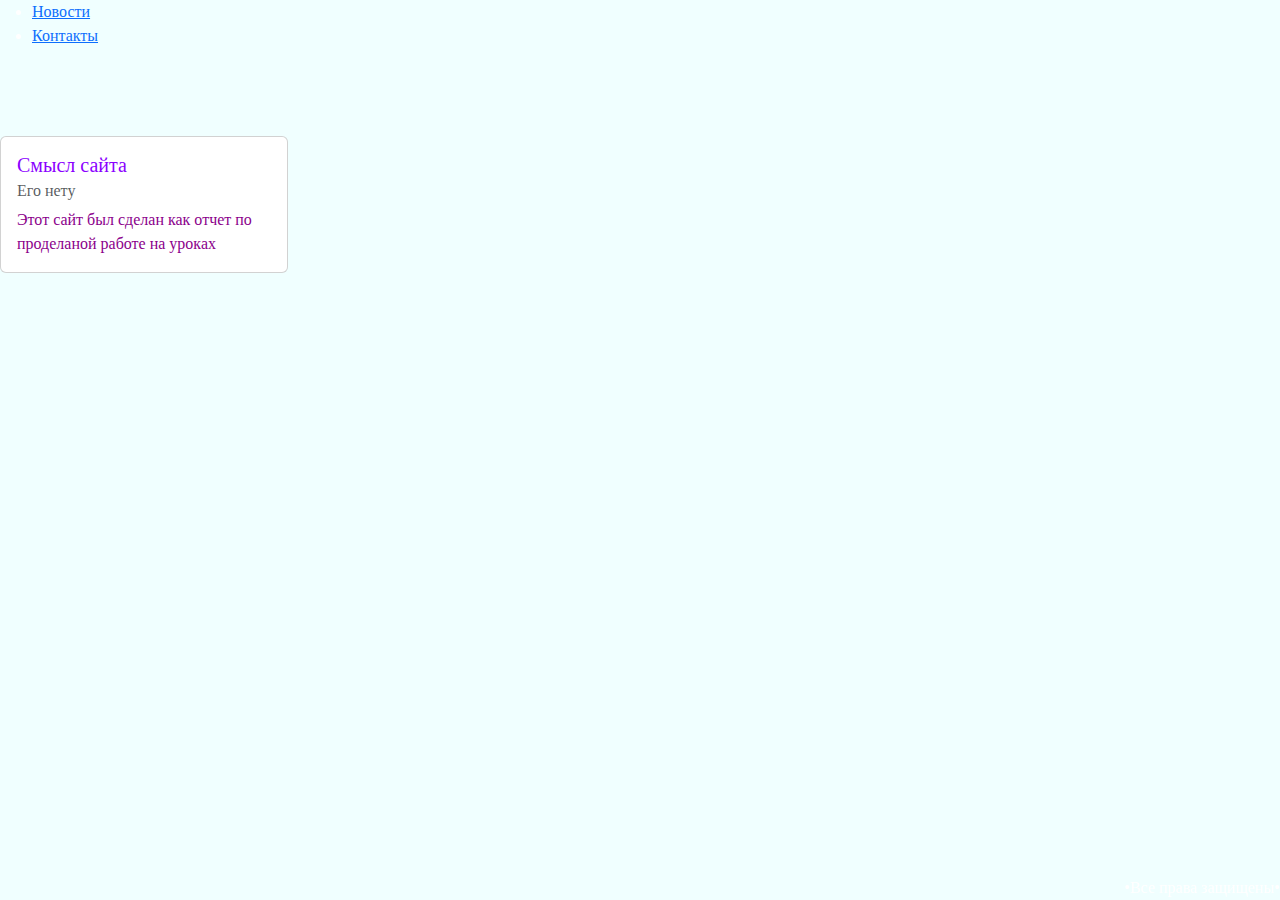
<file: index.html>
<!DOCTYPE html>
<html lang="ru">
<head>
    <meta charset="UTF-8">
    <title>Индекс</title>
    
  <link href="https://cdn.jsdelivr.net/npm/bootstrap@5.3.0-alpha1/dist/css/bootstrap.min.css" rel="stylesheet" integrity="sha394-GLhlTQ8iRABdZLl6O3oVMWSktQOp6b7In1Zl3/Jr59b6EGGoI1aFkw7cmDA6j6gD" crossorigin="anonymous">  
<style>
body {
background-color:#F0FFFF;   
color: white;
font-family: Comic Sans MS, Comic Sans, cursive;
font-weight: 100;
}

.urok{
  color:lightblue;
  }
  .urok1{
  color:darkgoldenrod;
  
}
.title-uroka {
color: lightgreen;

  
}
.title-uroka1 {
color:#8b00ff;
}   
.card-title{
color:#8b00ff;
}     
 

.title-uroka2 {
color:#ff3867;


} 
.card-text{
  color: darkmagenta
}  
.text {
    width: 550px;
  height: 100px;
  margin:0% 50%;
  color: #00BFFF;
  
}

.podval{
color: gray;
  
}
img {
width:200px;

}
  
</style>
</head>
  
<body>
   <ul id="navbar">
   <li><a href="blog.html">Новости</a></li>
    <li><a href="contacts.html">Контакты</a></li>

</ul>
<br>
<br>
<br>  
<div class="card" style="width: 18rem;">
  <div class="card-body">
    <h5 class="card-title">Смысл сайта</h5>
    <h6 class="card-subtitle mb-2 text-muted">Его нету</h6>
    <p class="card-text">Этот сайт был сделан как отчет по проделаной работе на уроках</p>
  
  </div>
</div>
  


 <footer class="fixed-bottom modal-footer">
   <p>•Все права защищены•</p>
</footer>
<script src="https://cdn.jsdelivr.net/npm/bootstrap@5.3.0-alpha1/dist/js/bootstrap.bundle.min.js" integrity="sha384-w76AqPfDkMBDXo30jS1Sgez6pr3x5MlQ1ZAGC+nuZB+EYdgRZgiwxhTBTkF7CXvN" crossorigin="anonymous"></script>  
</body>
</html>
</file>
